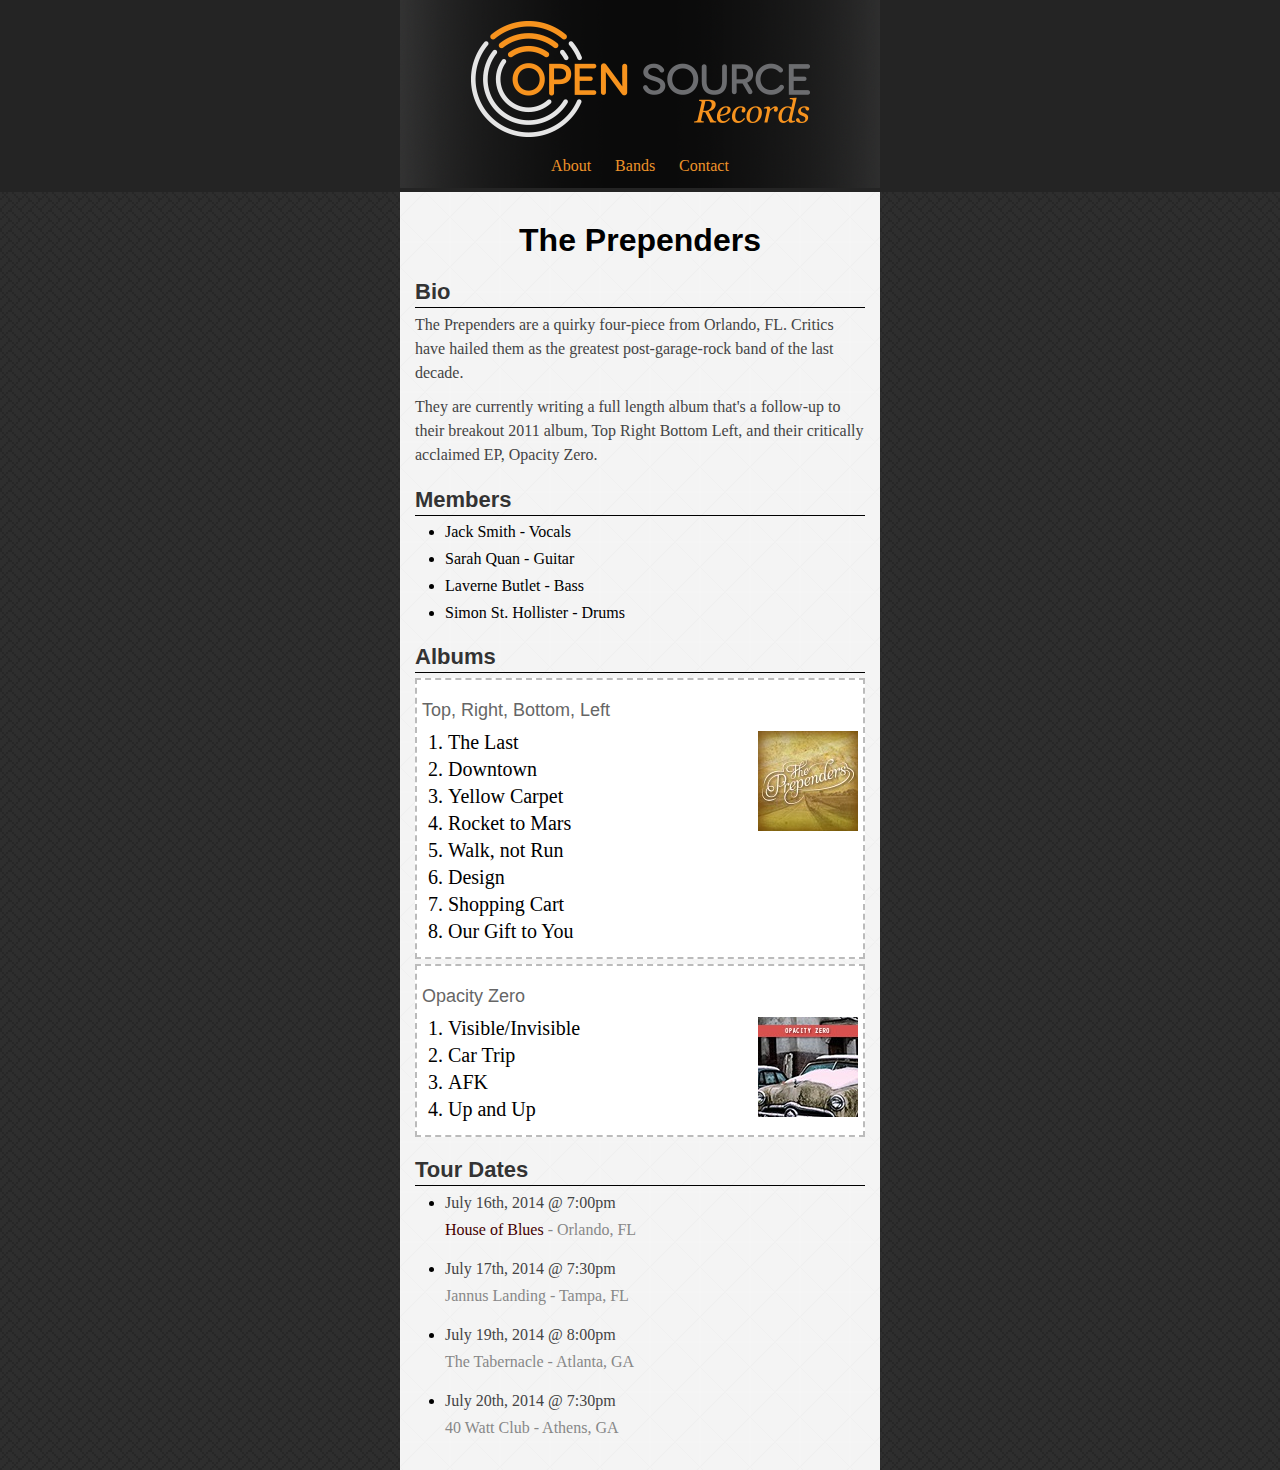
<file: index.html>
<!DOCTYPE html>
<html>
  <head>
   <link rel="stylesheet" href="main.css">
  </head>
  <body>
    <div class="header">
      <img src="images/osr-logo.png" alt="Open Source Records logo">
      <ul class="nav">
        <li><a href="about.html">About</a></li>
        <li><a href="bands.html">Bands</a></li>
        <li><a href="contact.html">Contact</a></li>
      </ul>
    </div>
    <div class="content-section">
      <h1>The Prependers</h1>

      <h2>Bio</h2>

      <p>The Prependers are a quirky four-piece from Orlando, FL. Critics have hailed them as the greatest post-garage-rock band of the last decade.</p>

      <p>They are currently writing a full length album that's a follow-up to their breakout 2011 album, Top Right Bottom Left, and their critically acclaimed EP, Opacity Zero.</p>

      <h2>Members</h2>

      <ul>
        <li>Jack Smith - Vocals</li>
        <li>Sarah Quan - Guitar</li>
        <li>Laverne Butlet - Bass</li>
        <li>Simon St. Hollister - Drums</li>
      </ul>

      <h2>Albums</h2>

      <div class="album">
        <h3>Top, Right, Bottom, Left</h3>
        <img src="images/prependers/top-right-bottom-left.jpg" alt="Top, Right, Bottom, Left album cover">
        <ol>
          <li>The Last</li>
          <li>Downtown</li>
          <li>Yellow Carpet</li>
          <li>Rocket to Mars</li>
          <li>Walk, not Run</li>
          <li>Design</li>
          <li>Shopping Cart</li>
          <li>Our Gift to You</li>
        </ol>
      </div>

      <div class="album">
        <h3>Opacity Zero</h3>
        <img src="images/prependers/opacity-zero.jpg" alt="Opacity Zero album cover">
        <ol>
          <li>Visible/Invisible</li>
          <li>Car Trip</li>
          <li>AFK</li>
          <li>Up and Up</li>
        </ol>
      </div>

      <h2>Tour Dates</h2>

      <ul>
        <li>
          <p class="day-time">July 16th, 2014 @ 7:00pm</p>
          <p class="concert-location"><a href="http://hob.com">House of Blues</a> - Orlando, FL</p>
        </li>
        <li>
          <p class="day-time">July 17th, 2014 @ 7:30pm</p>
          <p class="concert-location">Jannus Landing - Tampa, FL</p>
        </li>
        <li>
          <p class="day-time">July 19th, 2014 @ 8:00pm</p>
          <p class="concert-location">The Tabernacle - Atlanta, GA</p>
        </li>
        <li>
          <p class="day-time">July 20th, 2014 @ 7:30pm</p>
          <p class="concert-location">40 Watt Club - Athens, GA</p>
        </li>
      </ul>
    </div>
  </body>
</html>
</file>
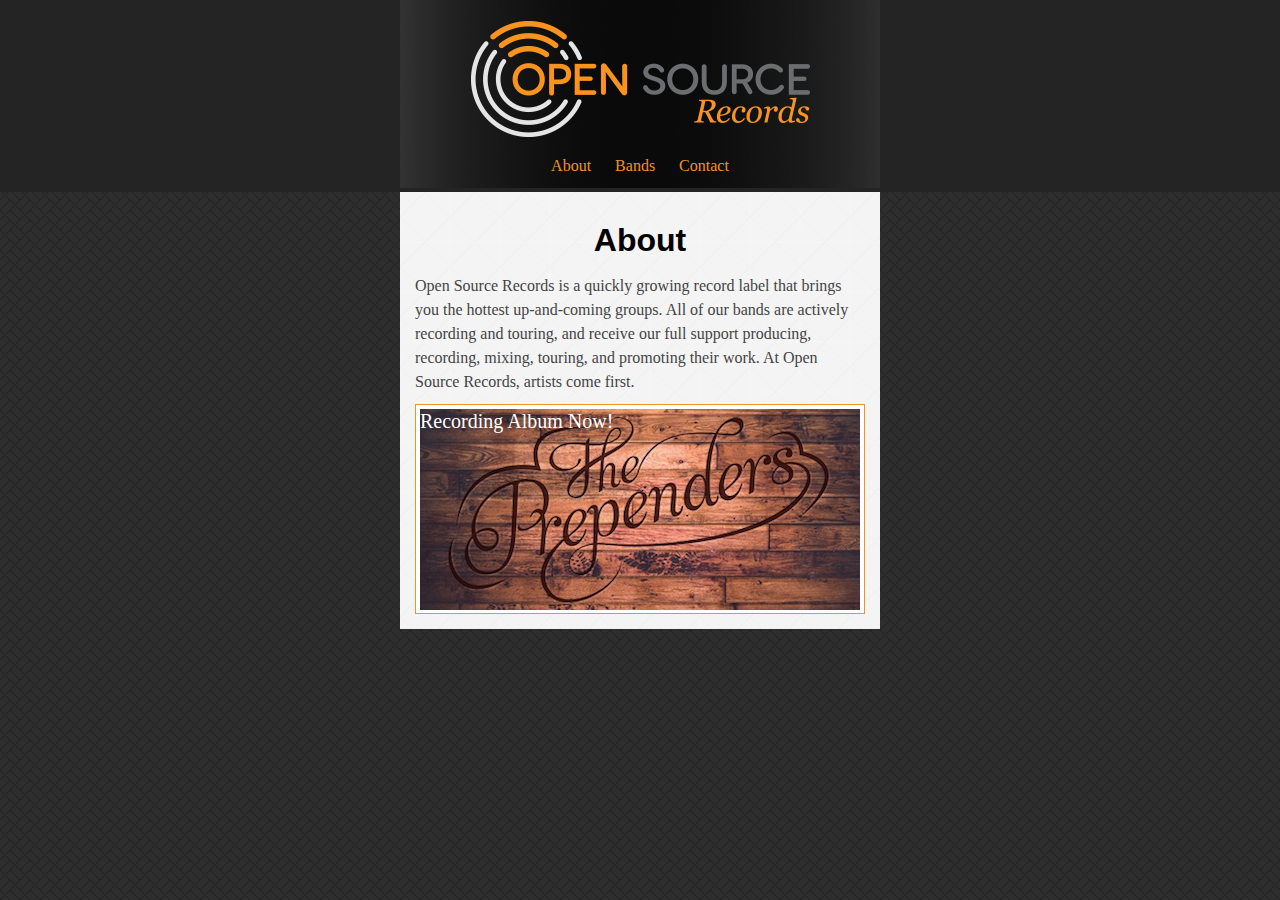
<file: about.html>
<!DOCTYPE html>
<html>
  <head>
    <link rel="stylesheet" type="text/css" href="main.css">
  </head>
  <body>
    <div class="header">
      <img src="images/osr-logo.png" alt="Open Source Records logo">
      
      <ul class="nav">
        <li><a href="about.html">About</a></li>
        <li><a href="bands.html">Bands</a></li>
        <li><a href="contact.html">Contact</a></li>
      </ul>
    </div>
        
    <div class="content-section">
      <h1>About</h1>
      <p>Open Source Records is a quickly growing record label that brings you the hottest up-and-coming groups.  All of our bands are actively recording and touring, and receive our full support producing, recording, mixing, touring, and promoting their work.  At Open Source Records, artists come first.</p>
      <div class="recording-now">
        <p>Recording Album Now!</p>
      </div>
    </div>
  </body>
</html>
</file>
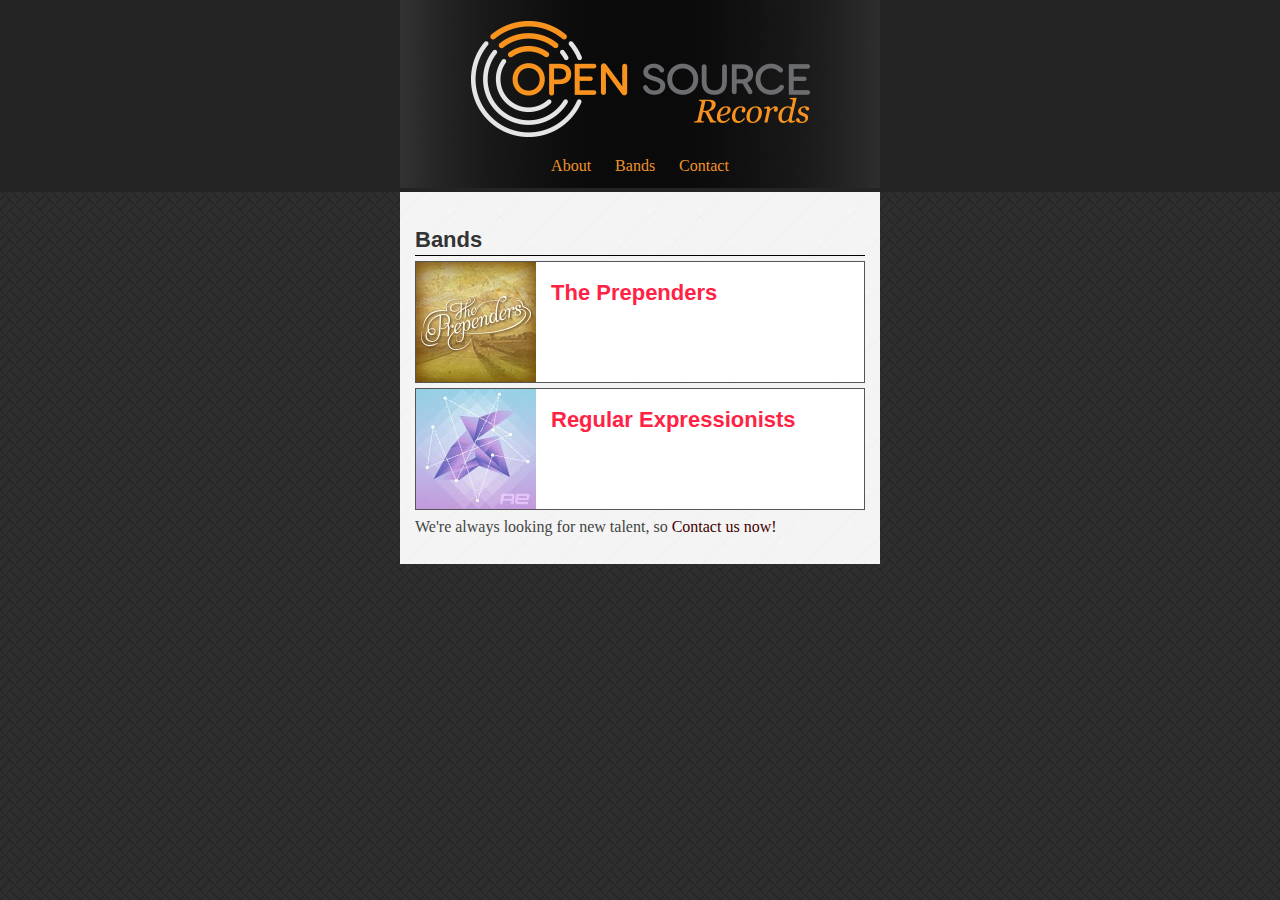
<file: bands.html>
<!DOCTYPE html>
<html>
  <head>
    <link rel="stylesheet" type="text/css" href="main.css">
  </head>
  <body>
    <div class="header">
      <img src="images/osr-logo.png" alt="The Prependers">

      <ul class="nav">
        <li><a href="about.html">About</a></li>
        <li><a href="bands.html">Bands</a></li>
        <li><a href="contact.html">Contact</a></li>
      </ul>
    </div>

    <div class="content-section">
      <h2>Bands</h2>
      <ul class="bands-list">
        <li>
          <img src="images/prependers-logo.jpg" alt="The Prependers">
          <h2><a href="prependers-band.html">The Prependers</a></h2>
        </li>
        <li>
          <img src="images/regular-logo.jpg" alt="The Prependers">
          <h2><a href="regular-band.html">Regular Expressionists</a></h2>
        </li>
      </ul>
      <p>We're always looking for new talent, so <a href="contact.html">Contact us now!</a></p>
    </div>
  </body>
</html>
</file>
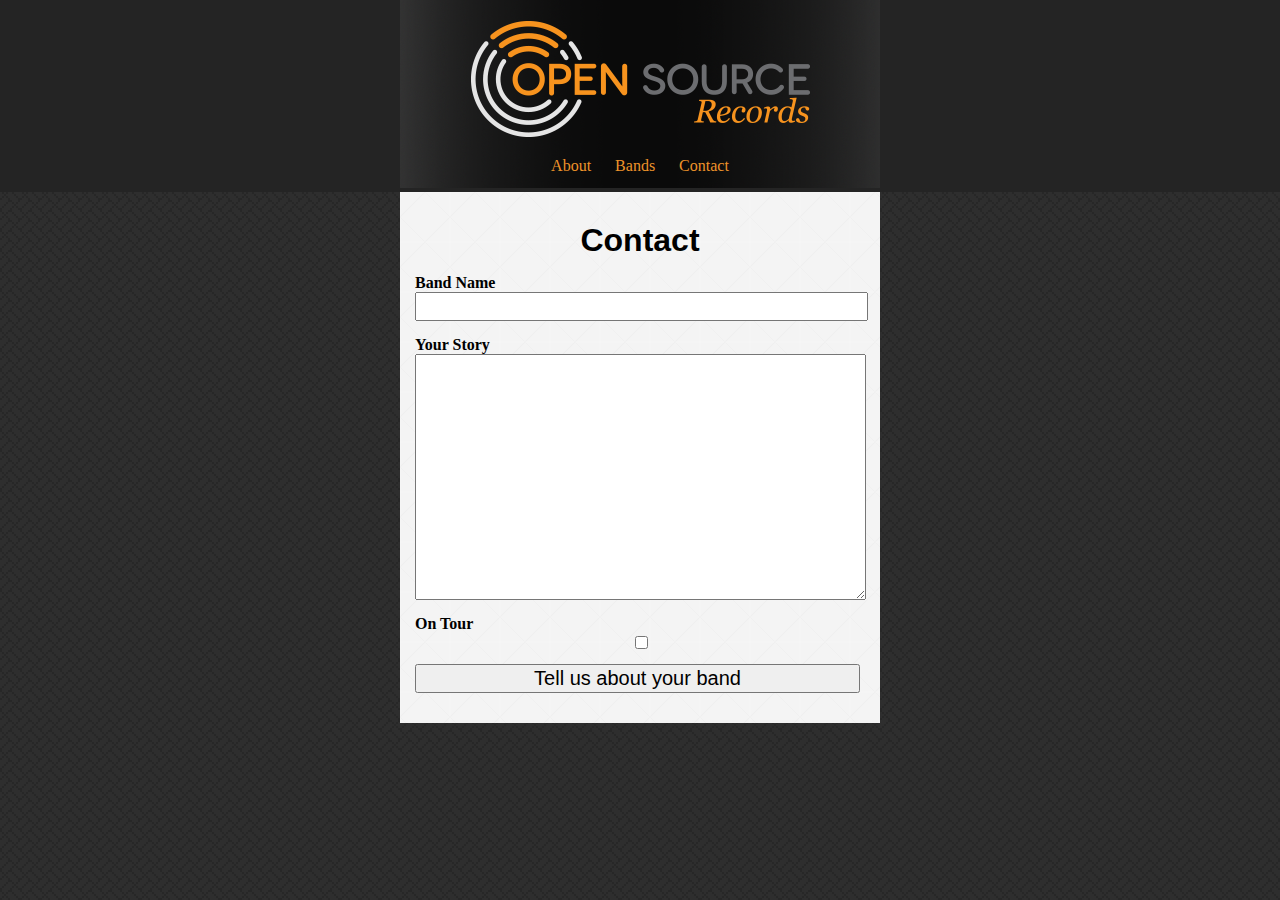
<file: contact.html>
<!DOCTYPE html>
<html>
  <head>
    <link rel="stylesheet" type="text/css" href="main.css">
  </head>
  <body>
    <div class="header">
      <img src="images/osr-logo.png" alt="Open Source Records logo">

      <ul class="nav">
        <li><a href="about.html">About</a></li>
        <li><a href="bands.html">Bands</a></li>
        <li><a href="contact.html">Contact</a></li>
      </ul>
    </div>

    <div class="content-section">
      <h1>Contact</h1>
      <form action="">
        <label for="band-name">Band Name</label>
        <input id="band-name" type="text">
        <label for="your-story">Your Story</label>
        <textarea id="your-story" cols="30" rows="10"></textarea>
        <label for="on-tour">On Tour</label>
        <input id="on-tour" type="checkbox">
        <input type="submit" value="Tell us about your band">
      </form>
    </div>
  </body>
</html>
</file>
<file: main.css>
html, body, h1, h2, h3, h4, ul, ol, li, p, a {
    padding: 0;
    border: 0;
    margin: 0;
    font:inherit;
    font-size:100%;
  }
  body{
    padding:0px;
    background: #555555 url('images/bg-tile.png') top left repeat; 
    font-family: Garamond,Serif;
    font-size: 16px;
  }
  a{
    text-decoration: none;
    color:#440000;
  }
  p{
    color:#444444;
    margin-bottom: 10px;
    line-height:24px;
  }
  ol li{
    font-size: 20px;
  }
  li{
    margin-bottom: 5px;
    line-height:22px;
  }
  ul{
    padding-left: 30px;
  }
  ol{
    padding-left: 26px;
  }
  h1{
    color:#000000;
    margin: 15px 0 15px;
    font-family: Verdana,sans-serif;
    font-size: 32px;
    font-weight: bold;
   }
  h2{
    color:#333333;
    margin:20px 0 5px 0;
    border-bottom: 1px solid black;
    padding-bottom: 2px;
    font-family: Verdana,sans-serif;
    font-size: 22px;
    font-weight: bold;
  }
  h3{
    color:#666666;
    margin-top:10px;
    margin-bottom:10px;
    font-family: Verdana,sans-serif;
    font-size: 18px;
  }
  .nav li{
    display:inline;
    margin-right: 20px;
  }
  .nav li:last-child{
    margin-right:0;
  }
  .nav a{
    color:#ee932a;
  }
  ul.nav{
    padding:0;
    text-align: center;
  }
  .day-time{
    color:#444444;
    margin-bottom: 3px;
  }
  .concert-location{
    color:#888888;
    margin-bottom:15px;
  }
  .header{
    padding:15px;
    background: #242424 url('images/bg-header.png') top center no-repeat;
  }
  .header h1{
    text-align: center;
  }
  .content-section{
    padding:15px;
    width:450px;
    margin:0 auto 0 auto;
    background: #dddddd url('images/bg-content.png') top left repeat;
  }
  .content-section h1{
    text-align: center;
  }
  .album {
    border:2px dashed #bbbbbb;
    padding:10px 5px;
    margin-bottom: 5px;
    background-color:#ffffff;
  }
  .album img{
    display:block;
    float:right;
  }
  .bands-list a{
    color:#ff2244;
  }
  .bands-list li{
    border:1px solid #555555;
    background-color: #ffffff;
    height:120px;
  }
  .bands-list h2{
    border-bottom: 0;
  }
  .bands-list h3{
    border-bottom: 0;
    margin:0;
  }
  .bands-list img{
    display:block;
    float:left;
    padding-right: 15px;
  }
  ul.bands-list{
    list-style-type:none;
    padding-left:0;
  }
  .header img{
    display:block;
    margin:0 auto 15px auto;
  }
  .recording-now{
    width:440px;
    height:200px;
    background:#ffffff url('images/prependers-recording.jpg') center center no-repeat;
    border:1px solid #ee932a;
    padding:4px;
  }
  .recording-now p{
    color:#ffffff;
    font-size: 20px;
  }

  label{
    display: block;
    font-weight: bold;
  }
  input{
    display: block;
    margin-bottom: 15px;
    width:445px;
    font-size: 20px;
  }
  textarea{
    display: block;
    margin-bottom: 15px;
    width:445px;
    font-size: 20px;
  }
</file>
